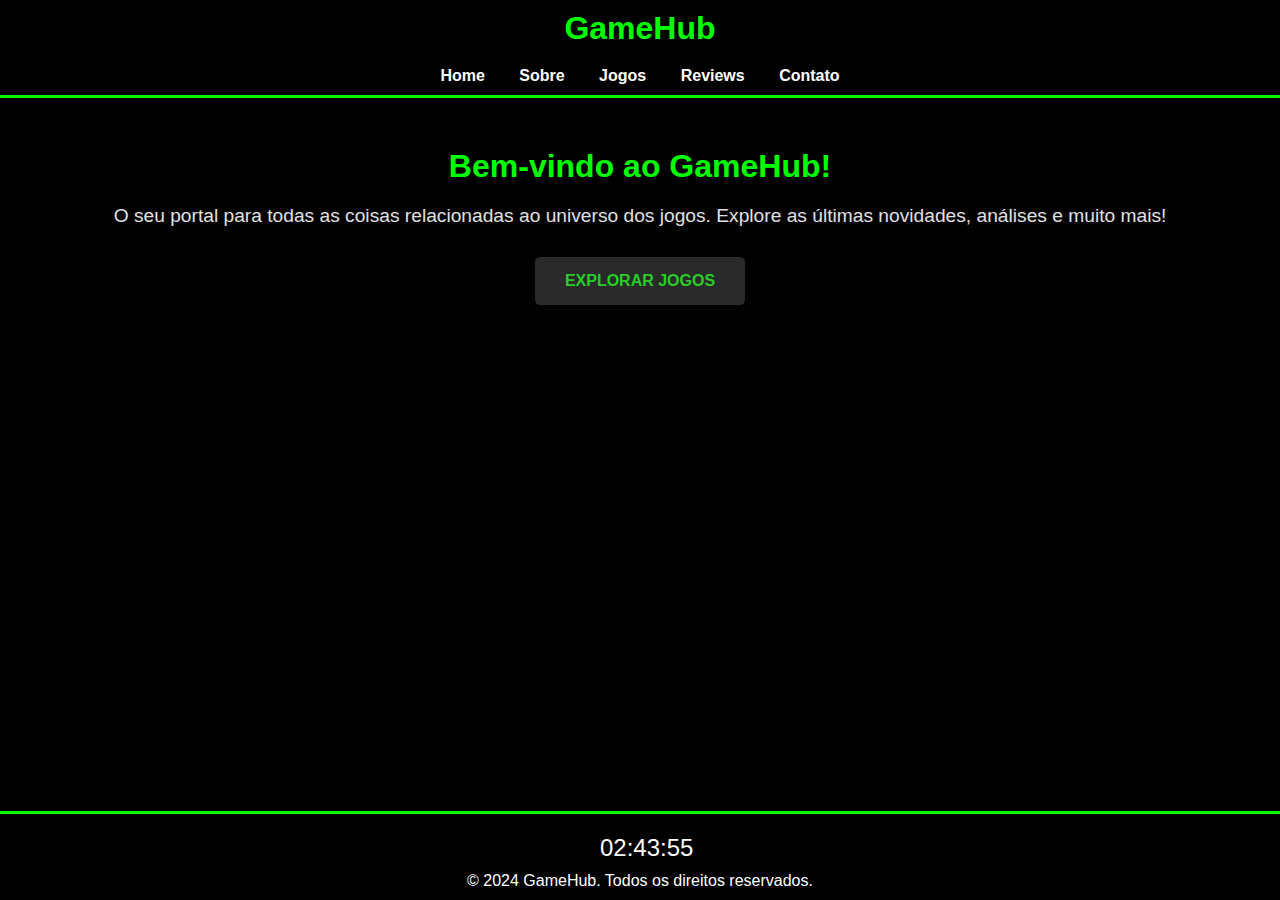
<file: Index.html>
<!DOCTYPE html>
<html lang="pt-BR">
<head>
    <meta charset="UTF-8">
    <meta name="viewport" content="width=device-width, initial-scale=1.0">
    <title>GameHub - Página Inicial</title>
    <link rel="stylesheet" href="styles.css">
</head>
<body>
    <header>
        <h1>GameHub</h1>
        <nav>
            <ul>
                <li><a href="Index.html">Home</a></li>
                <li><a href="about.html">Sobre</a></li>
                <li><a href="games.html">Jogos</a></li>
                <li><a href="reviews.html">Reviews</a></li>
                <li><a href="contact.html">Contato</a></li>
            </ul>
        </nav>
    </header>

    <main>
        <section class="intro">
            <h2>Bem-vindo ao GameHub!</h2>
            <p>O seu portal para todas as coisas relacionadas ao universo dos jogos. Explore as últimas novidades, análises e muito mais!</p>
            <button class="cta-button">Explorar Jogos</button>
        </section>
    </main>

    <footer>
        <div id="clock"></div>
        <p>&copy; 2024 GameHub. Todos os direitos reservados.</p>
    </footer>

    <script src="script.js"></script>
</body>
  </html>
</file>
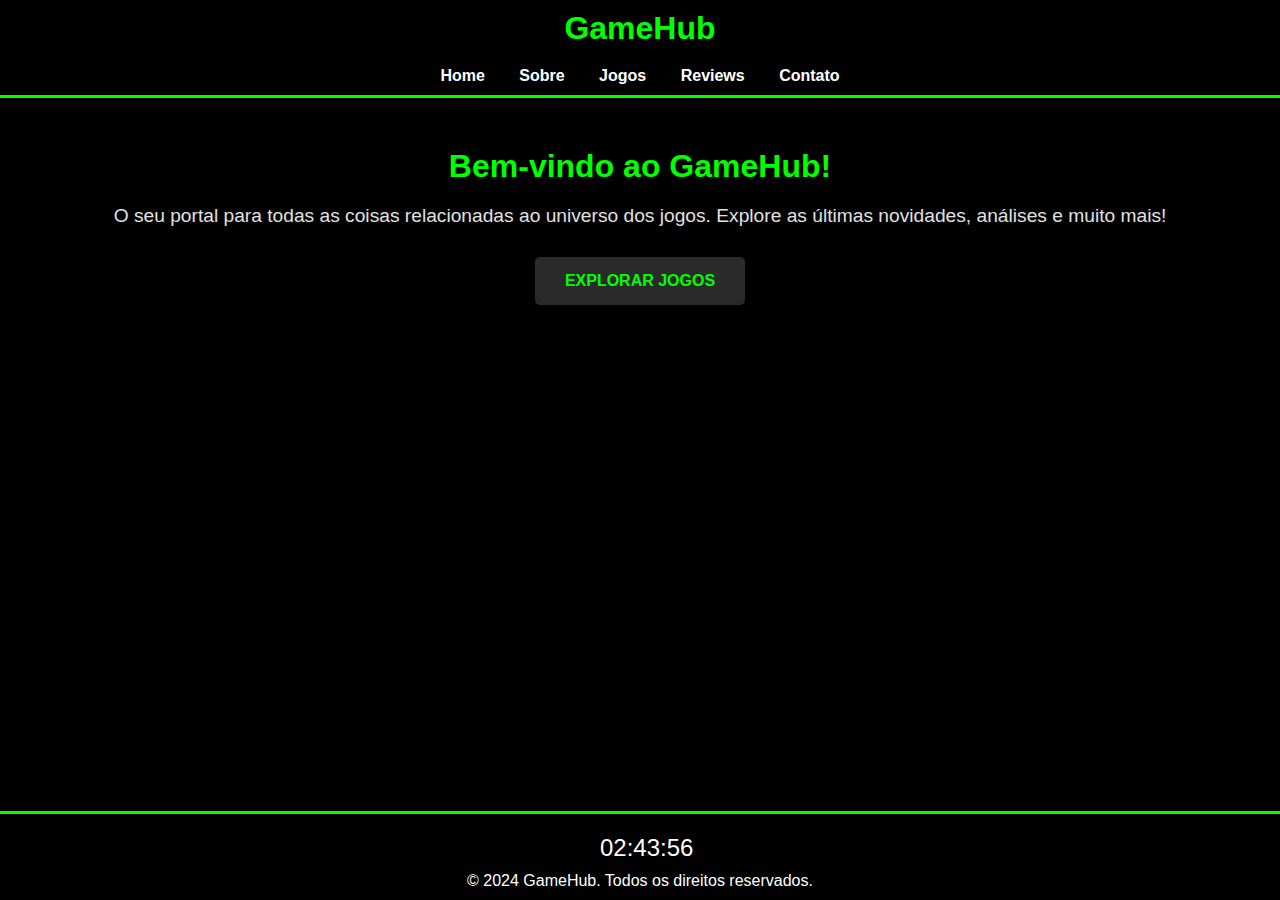
<file: index.html>
<!DOCTYPE html>
<html lang="pt-BR">
<head>
    <meta charset="UTF-8">
    <meta name="viewport" content="width=device-width, initial-scale=1.0">
    <title>GameHub - Página Inicial</title>
    <link rel="stylesheet" href="styles.css">
</head>
<body>
    <header>
        <h1>GameHub</h1>
        <nav>
            <ul>
                <li><a href="index.html">Home</a></li>
                <li><a href="about.html">Sobre</a></li>
                <li><a href="games.html">Jogos</a></li>
                <li><a href="reviews.html">Reviews</a></li>
                <li><a href="contact.html">Contato</a></li>
            </ul>
        </nav>
    </header>

    <main>
        <section class="intro">
            <h2>Bem-vindo ao GameHub!</h2>
            <p>O seu portal para todas as coisas relacionadas ao universo dos jogos. Explore as últimas novidades, análises e muito mais!</p>
            <button class="cta-button"><a href="games.html">Explorar Jogos</a></button>
        </section>
    </main>

    <footer>
        <div id="clock"></div>
        <p>&copy; 2024 GameHub. Todos os direitos reservados.</p>
    </footer>

    <script src="script.js"></script>
</body>
  </html>
</file>
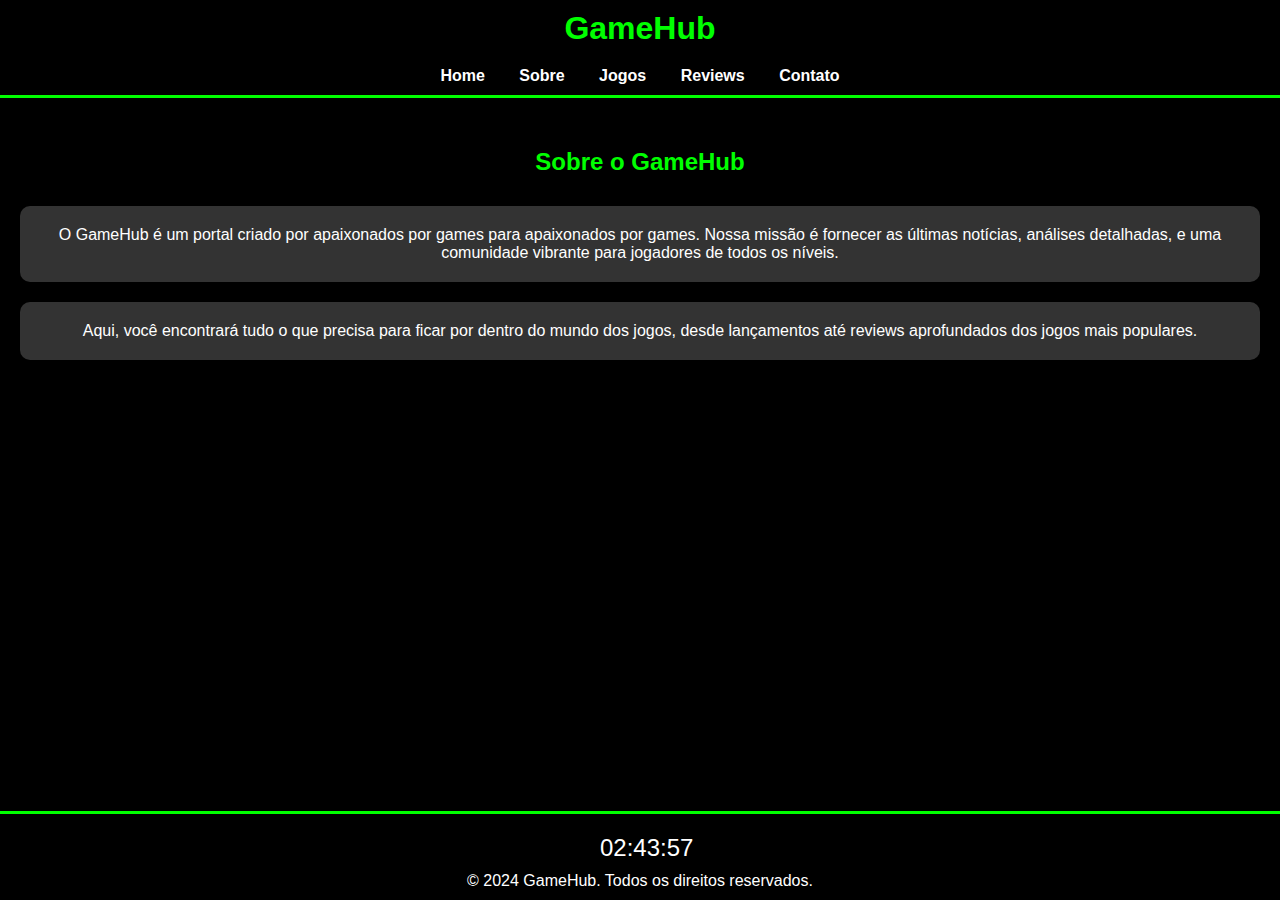
<file: About.html>
<!DOCTYPE html>
<html lang="pt-BR">
<head>
    <meta charset="UTF-8">
    <meta name="viewport" content="width=device-width, initial-scale=1.0">
    <title>GameHub - Sobre</title>
    <link rel="stylesheet" href="styles.css">
</head>
<body>
    <header>
        <h1>GameHub</h1>
        <nav>
            <ul>
                <li><a href="index.html">Home</a></li>
                <li><a href="about.html">Sobre</a></li>
                <li><a href="games.html">Jogos</a></li>
                <li><a href="reviews.html">Reviews</a></li>
                <li><a href="contact.html">Contato</a></li>
            </ul>
        </nav>
    </header>

    <main>
        <section class="about">
            <h2>Sobre o GameHub</h2>
            <p>O GameHub é um portal criado por apaixonados por games para apaixonados por games. Nossa missão é fornecer as últimas notícias, análises detalhadas, e uma comunidade vibrante para jogadores de todos os níveis.</p>
            <p>Aqui, você encontrará tudo o que precisa para ficar por dentro do mundo dos jogos, desde lançamentos até reviews aprofundados dos jogos mais populares.</p>
        </section>
    </main>

    <footer>
        <div id="clock"></div>
        <p>&copy; 2024 GameHub. Todos os direitos reservados.</p>
    </footer>

    <script src="script.js"></script>
</body>
</html>
</file>
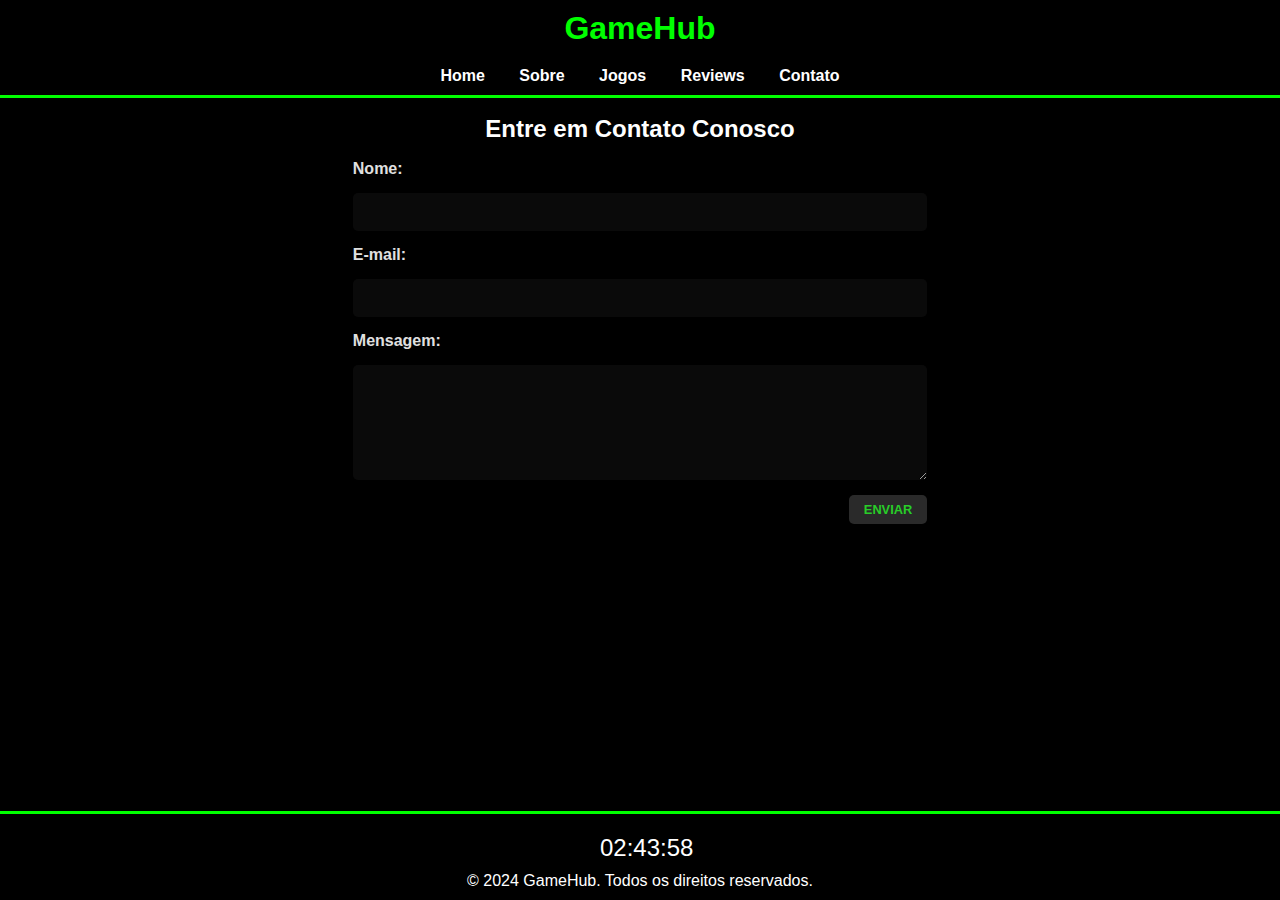
<file: Contact.html>
<!DOCTYPE html>
<html lang="pt-BR">
<head>
    <meta charset="UTF-8">
    <meta name="viewport" content="width=device-width, initial-scale=1.0">
    <title>GameHub - Contato</title>
    <link rel="stylesheet" href="styles.css">
</head>
<body>
    <header>
        <h1>GameHub</h1>
        <nav>
            <ul>
                <li><a href="index.html">Home</a></li>
                <li><a href="about.html">Sobre</a></li>
                <li><a href="games.html">Jogos</a></li>
                <li><a href="reviews.html">Reviews</a></li>
                <li><a href="contact.html">Contato</a></li>
            </ul>
        </nav>
    </header>

    <main>
        <section class="contact">
            <h2>Entre em Contato Conosco</h2>
            <form action="#" method="POST">
                <label for="name">Nome:</label>
                <input type="text" id="name" name="name" required>

                <label for="email">E-mail:</label>
                <input type="email" id="email" name="email" required>

                <label for="message">Mensagem:</label>
                <textarea id="message" name="message" rows="5" required></textarea>

                <button type="submit">Enviar</button>
            </form>
        </section>
    </main>

    <footer>
        <div id="clock"></div>
        <p>&copy; 2024 GameHub. Todos os direitos reservados.</p>
    </footer>

    <script src="script.js"></script>
</body>
      </html>
</file>
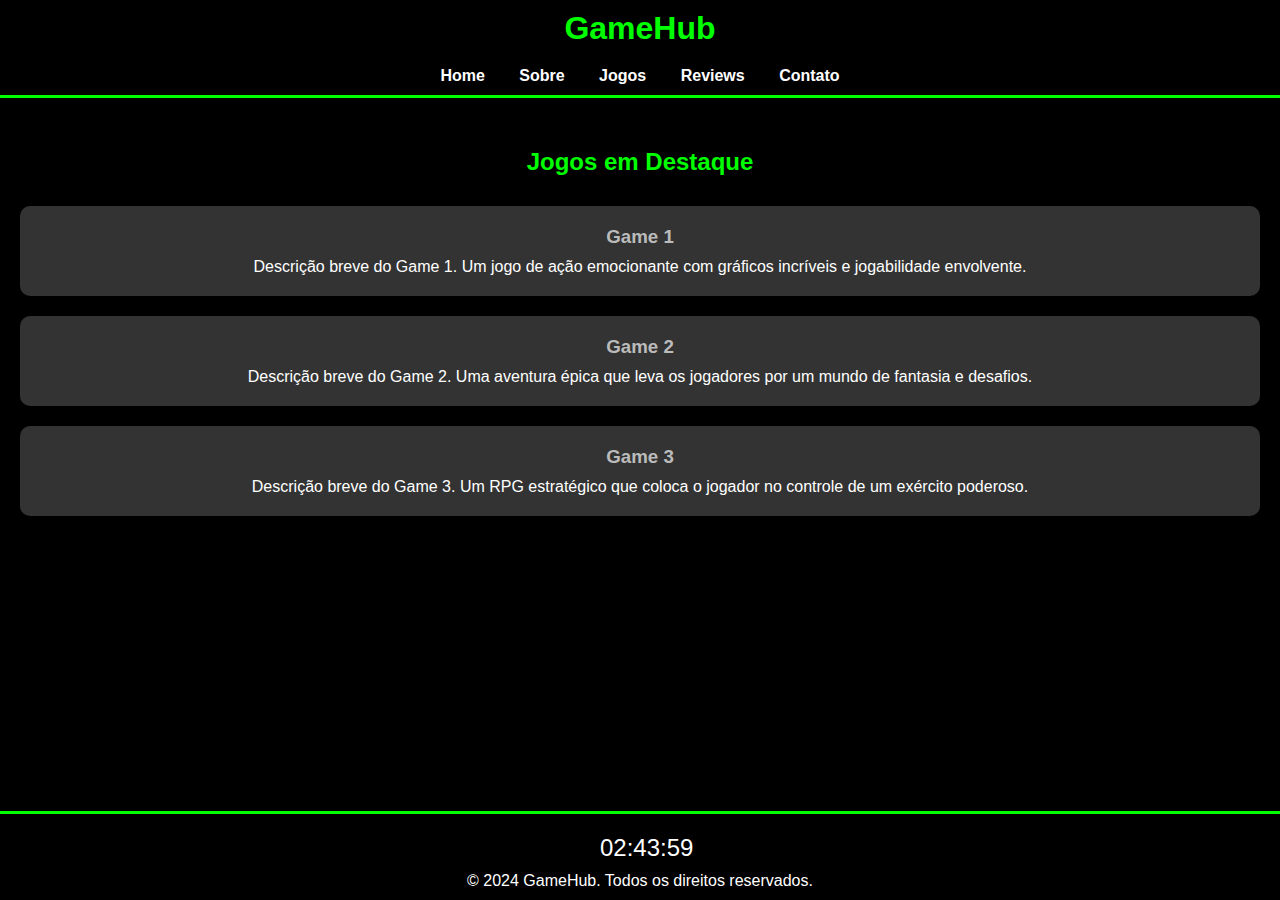
<file: games.html>
<!DOCTYPE html>
<html lang="pt-BR">

<head>
    <meta charset="UTF-8">
    <meta name="viewport" content="width=device-width, initial-scale=1.0">
    <title>GameHub - Jogos</title>
    <link rel="stylesheet" href="styles.css">
</head>

<body>
    <header>
        <h1>GameHub</h1>
        <nav>
            <ul>
                <li><a href="index.html">Home</a></li>
                <li><a href="about.html">Sobre</a></li>
                <li><a href="games.html">Jogos</a></li>
                <li><a href="reviews.html">Reviews</a></li>
                <li><a href="contact.html">Contato</a></li>
            </ul>
        </nav>
    </header>

    <main>
        <section class="game-item">
            <h2>Jogos em Destaque</h2>
            <div class="game">
                <h3>Game 1</h3>
                <p>Descrição breve do Game 1. Um jogo de ação emocionante com gráficos incríveis e jogabilidade
                    envolvente.</p>
            </div>
            <div class="game">
                <h3>Game 2</h3>
                <p>Descrição breve do Game 2. Uma aventura épica que leva os jogadores por um mundo de fantasia e
                    desafios.</p>
            </div>
            <div class="game">
                <h3>Game 3</h3>
                <p>Descrição breve do Game 3. Um RPG estratégico que coloca o jogador no controle de um exército
                    poderoso.</p>
            </div>
        </section>
    </main>

    <footer>
        <div id="clock"></div>
        <p>&copy; 2024 GameHub. Todos os direitos reservados.</p>
    </footer>

    <script src="script.js"></script>
</body>

</html>
</file>
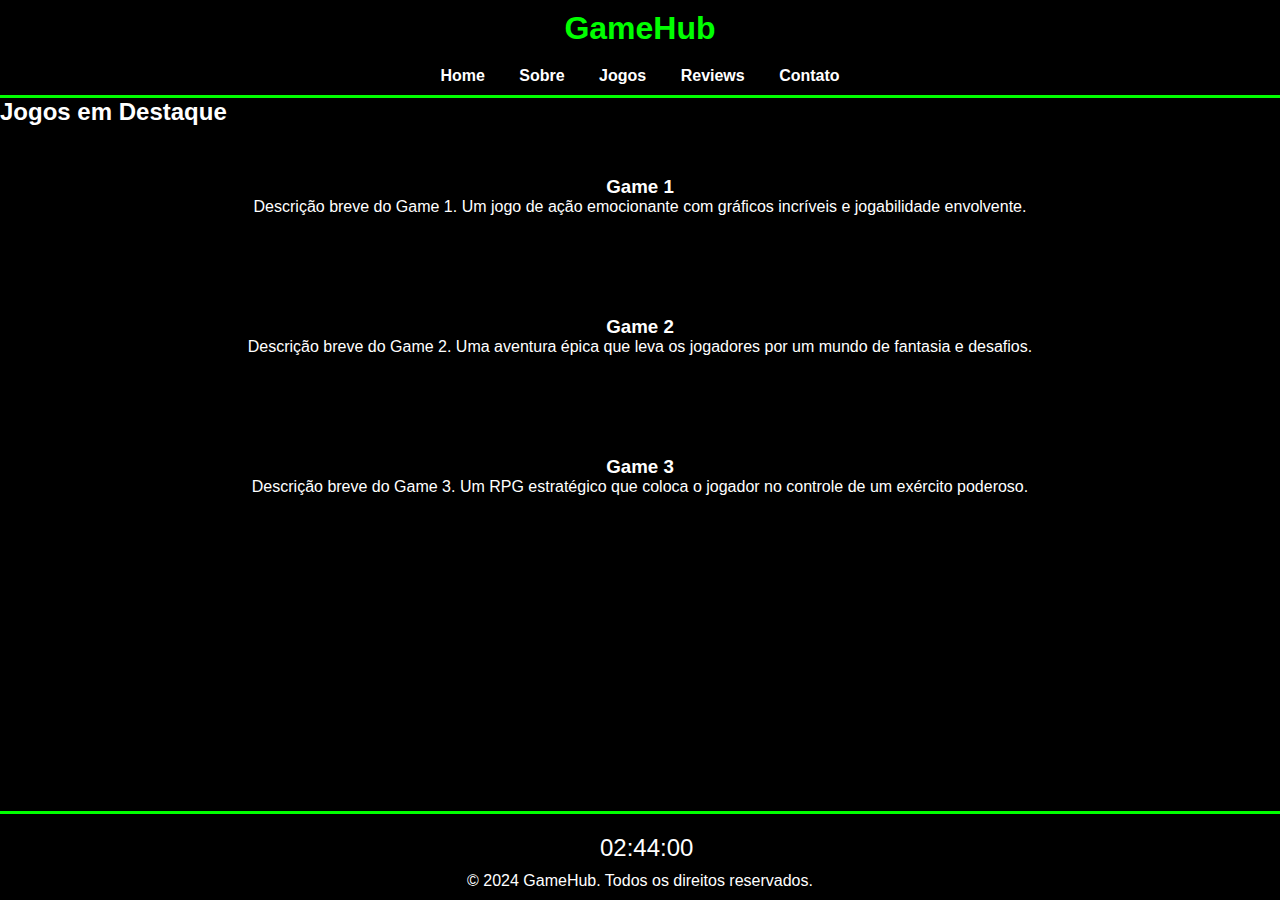
<file: Games.html>
<!DOCTYPE html>
<html lang="pt-BR">
<head>
    <meta charset="UTF-8">
    <meta name="viewport" content="width=device-width, initial-scale=1.0">
    <title>GameHub - Jogos</title>
    <link rel="stylesheet" href="styles.css">
</head>
<body>
    <header>
        <h1>GameHub</h1>
        <nav>
            <ul>
                <li><a href="index.html">Home</a></li>
                <li><a href="about.html">Sobre</a></li>
                <li><a href="games.html">Jogos</a></li>
                <li><a href="reviews.html">Reviews</a></li>
                <li><a href="contact.html">Contato</a></li>
            </ul>
        </nav>
    </header>

    <main>
        <section class="games">
            <h2>Jogos em Destaque</h2>
            <div class="game-list">
                <div class="game-item">
                    <h3>Game 1</h3>
                    <p>Descrição breve do Game 1. Um jogo de ação emocionante com gráficos incríveis e jogabilidade envolvente.</p>
                </div>
                <div class="game-item">
                    <h3>Game 2</h3>
                    <p>Descrição breve do Game 2. Uma aventura épica que leva os jogadores por um mundo de fantasia e desafios.</p>
                </div>
                <div class="game-item">
                    <h3>Game 3</h3>
                    <p>Descrição breve do Game 3. Um RPG estratégico que coloca o jogador no controle de um exército poderoso.</p>
                </div>
            </div>
        </section>
    </main>

    <footer>
        <div id="clock"></div>
        <p>&copy; 2024 GameHub. Todos os direitos reservados.</p>
    </footer>

    <script src="script.js"></script>
</body>
</html>
</file>
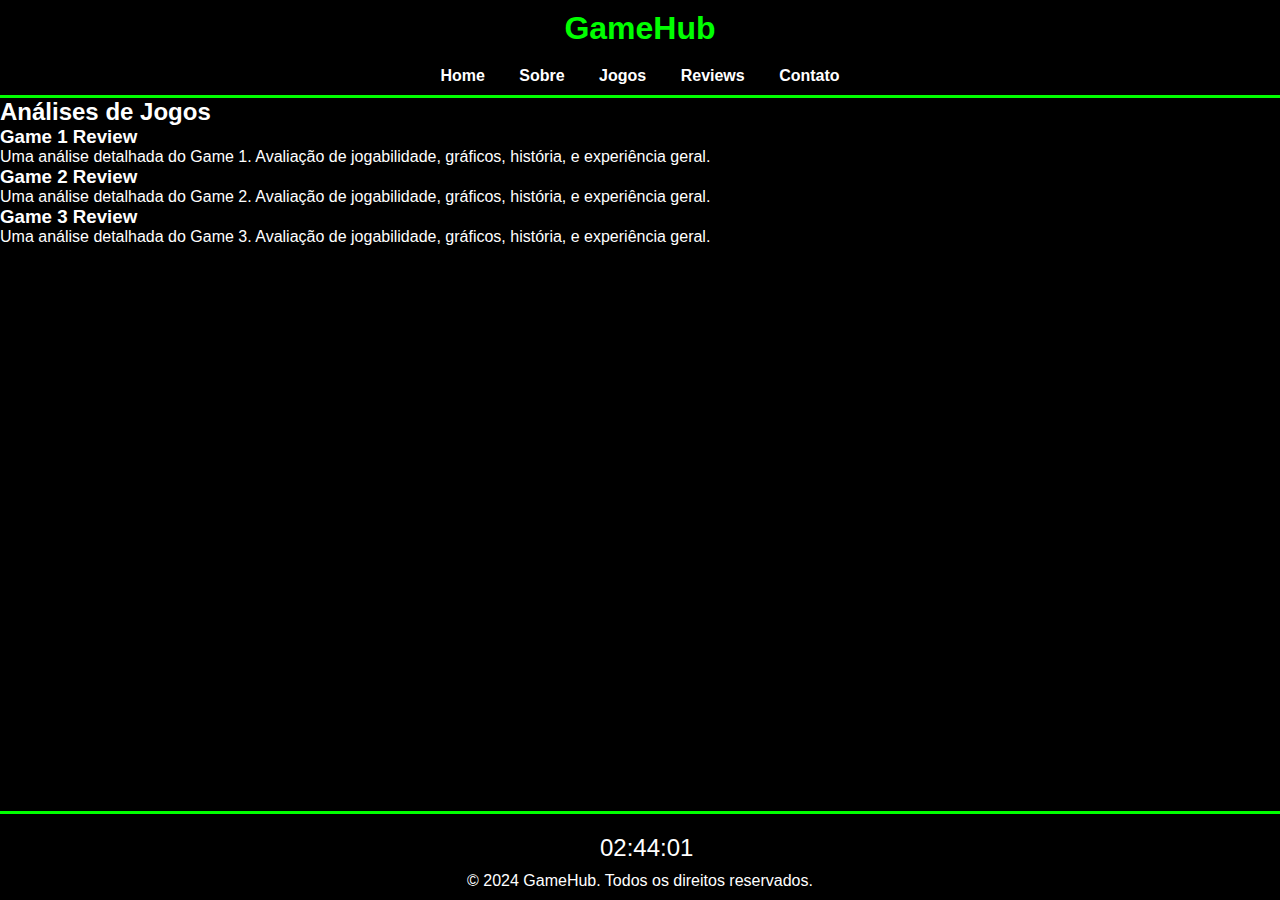
<file: Review.html>
<!DOCTYPE html>
<html lang="pt-BR">
<head>
    <meta charset="UTF-8">
    <meta name="viewport" content="width=device-width, initial-scale=1.0">
    <title>GameHub - Reviews</title>
    <link rel="stylesheet" href="styles.css">
</head>
<body>
    <header>
        <h1>GameHub</h1>
        <nav>
            <ul>
                <li><a href="index.html">Home</a></li>
                <li><a href="about.html">Sobre</a></li>
                <li><a href="games.html">Jogos</a></li>
                <li><a href="reviews.html">Reviews</a></li>
                <li><a href="contact.html">Contato</a></li>
            </ul>
        </nav>
    </header>

    <main>
        <section class="reviews">
            <h2>Análises de Jogos</h2>

            <div class="review-item">
                <h3>Game 1 Review</h3>
                <p>Uma análise detalhada do Game 1. Avaliação de jogabilidade, gráficos, história, e experiência geral.</p>
            </div>
            <div class="review-item">
                <h3>Game 2 Review</h3>
                <p>Uma análise detalhada do Game 2. Avaliação de jogabilidade, gráficos, história, e experiência geral.</p>
            </div>
            <div class="review-item">
                <h3>Game 3 Review</h3>
                <p>Uma análise detalhada do Game 3. Avaliação de jogabilidade, gráficos, história, e experiência geral.</p>
            </div>            
        </section>
    </main>

    <footer>
        <div id="clock"></div>
        <p>&copy; 2024 GameHub. Todos os direitos reservados.</p>
    </footer>

    <script src="script.js"></script>
</body>
</html>
</file>
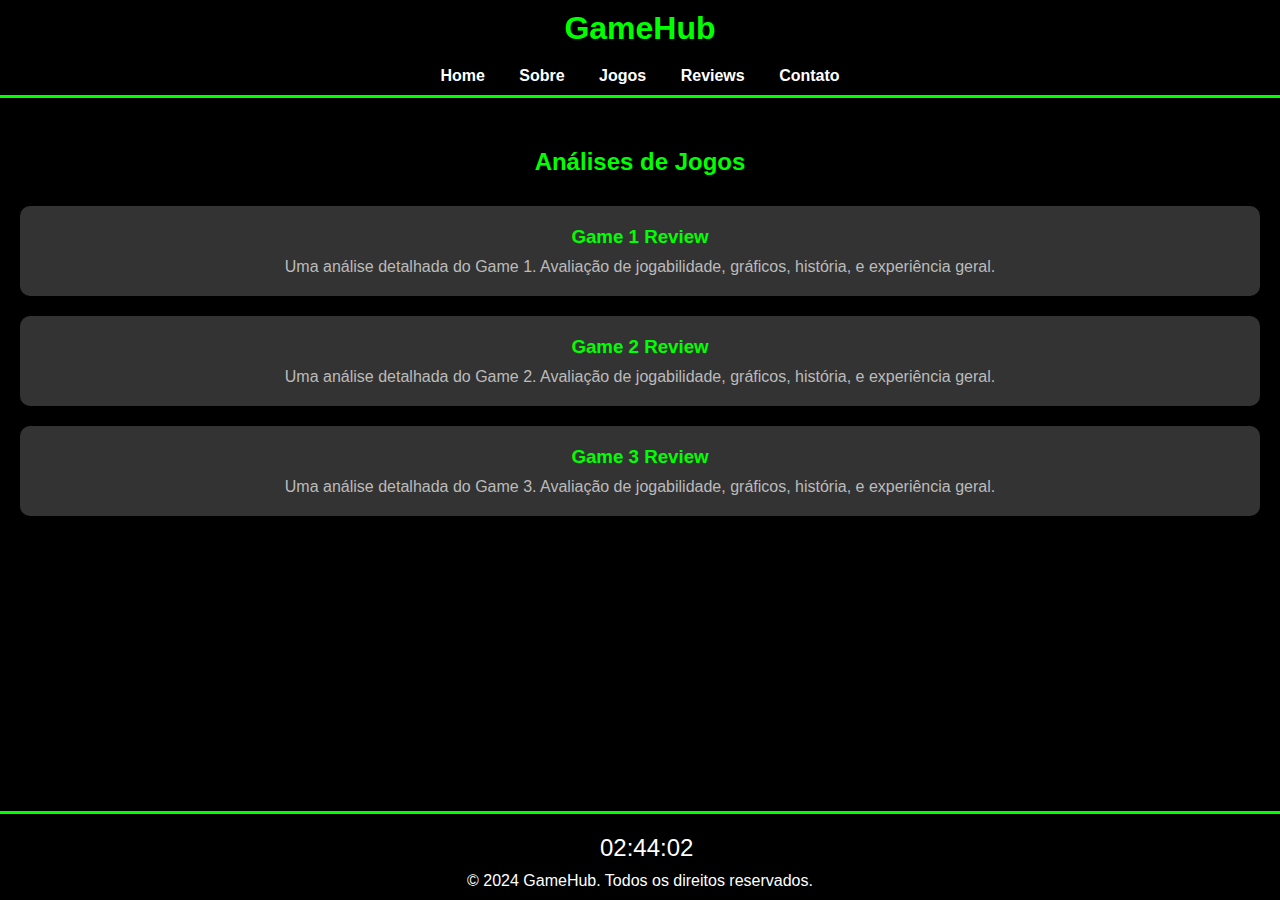
<file: reviews.html>
<!DOCTYPE html>
<html lang="pt-BR">
<head>
    <meta charset="UTF-8">
    <meta name="viewport" content="width=device-width, initial-scale=1.0">
    <title>Reviews - GameHub</title>
    <link rel="stylesheet" href="styles.css">
</head>
<body>
    <header>
        <h1>GameHub</h1>
        <nav>
            <ul>
                <li><a href="index.html">Home</a></li>
                <li><a href="about.html">Sobre</a></li>
                <li><a href="games.html">Jogos</a></li>
                <li><a href="reviews.html">Reviews</a></li>
                <li><a href="contact.html">Contato</a></li>
            </ul>
        </nav>
    </header>

    <main>
        <section class="game-reviews">
            <h2>Análises de Jogos</h2>
            <div class="review">
                <h3>Game 1 Review</h3>
                <p>Uma análise detalhada do Game 1. Avaliação de jogabilidade, gráficos, história, e experiência geral.</p>
            </div>
            <div class="review">
                <h3>Game 2 Review</h3>
                <p>Uma análise detalhada do Game 2. Avaliação de jogabilidade, gráficos, história, e experiência geral.</p>
            </div>
            <div class="review">
                <h3>Game 3 Review</h3>
                <p>Uma análise detalhada do Game 3. Avaliação de jogabilidade, gráficos, história, e experiência geral.</p>
            </div>
        </section>
    </main>

    <footer>
        <div id="clock"></div>
        <p>&copy; 2024 GameHub. Todos os direitos reservados.</p>
    </footer>

    <script src="script.js"></script>
</body>
</html>
</file>
<file: styles.css>
/* Reset básico */
* {
    margin: 0;
    padding: 0;
    box-sizing: border-box;
}

/* Estilos gerais */
body {
    font-family: Arial, sans-serif;
    background-color: #000;
    color: #fff;
}

a {
    text-decoration: none;
    color: #00ff00;
}

header {
    background-color: #000;
    padding: 10px 0;
    border-bottom: 3px solid #00ff00;
}

header h1 {
    color: #00ff00;
    text-align: center;
    margin-bottom: 20px;
}

nav ul {
    list-style-type: none;
    text-align: center;
}

nav ul li {
    display: inline;
    margin: 0 15px;
}

nav ul li a {
    text-decoration: none;
    color: #fff;
    font-weight: bold;
}

nav ul li a:hover {
    color: #00ff00;
    transition: .6s;
}

/* Seção de Introdução */
.intro {
    text-align: center;
    padding: 50px 20px;
}

.button-main:hover {
    background-color: #ffffff;
}

.intro h2 {
    font-size: 2rem;
    color: #00ff00;
    margin-bottom: 20px;
}

/* Conteúdo principal */
.container {
    max-width: 1100px;
    margin: 0 auto;
    padding: 20px;
}

.intro p {
    font-size: 1.2rem;
    color: #e0e0e0;
    margin-bottom: 30px;
}

.container p {
    margin: 20px 0;
    font-size: 18px;
}

/* Botões */
button.cta-button {
    background-color: #2a2a2a;
    color: #28cd28;
    border: none;
    padding: 15px 30px;
    font-size: 1rem;
    font-weight: bold;
    cursor: pointer;
    border-radius: 5px;
    transition: background-color 0.3s ease, transform 0.3s ease;
    text-transform: uppercase;
}

button.cta-button:hover {
    color: #2a2a2a;
    transform: scale(1.05);
}

/* Estilo para o rodapé */
footer {
    background-color: #000;
    color: #fff;
    text-align: center;
    padding: 10px;
    position: fixed;
    width: 100%;
    bottom: 0;
    border-top: 3px solid #00ff00;
}

/* Estilização das seções de Jogos 
...*/

/* Página "Sobre" */
.sobre-container {
    margin: 50px auto;
    max-width: 800px;
    padding: 20px;
    background-color: #121212;
    border-radius: 10px;
}

.sobre-container h1,
.sobre-container p {
    margin-bottom: 20px;
}

/* Página "Reviews" */
.game-reviews,
.game-item,
.about{
    padding: 50px 20px;
    text-align: center;
}

.game-reviews h2,
.game-item h2,
.about h2{
    color: #00ff00;
    margin-bottom: 30px;
}

.review,
.game,
.about p{
    background-color: #333;
    padding: 20px;
    border-radius: 10px;
    margin-bottom: 20px;
}

.review h3,
.game h3{
    color: #00ff00;
    margin-bottom: 10px;
}

.review p,
.game h3{
    color: #bbb;
}

/* Formulário de Contato */
.contact h2 {
    text-align: center;
    padding: .7em;
}
.contact form {
    display: flex;
    flex-direction: column;
    gap: 15px;
    max-width: 600px;
    margin: 0 auto;
    padding: 0 .8em;
}

.contact label {
    font-size: 1rem;
    font-weight: bold;
    color: #e0e0e0;
}

.contact input, .contact textarea {
    padding: 10px;
    border: none;
    border-radius: 5px;
    font-size: 1rem;
    background-color: #0a0a0a;
    color: #e0e0e0;
}

.contact button {
    align-self: flex-end;
    background-color: #2a2a2a;
    color: #28cd28;
    border: none;
    padding: 7px 15px;
    font-size: .8rem;
    font-weight: bold;
    cursor: pointer;
    border-radius: 5px;
    transition: background-color 0.3s ease, transform 0.3s ease;
    text-transform: uppercase;
}

.contact button:hover {
    color: #2a2a2a;
    transform: scale(1.05);
}

/*relógio*/
#clock {
    font-size: 24px;
    color: #fff;
    background-color: #fff0;
    padding: 10px;
    border-radius: 5px;
    text-align: center;
    width: 100px; 
    margin: 0 auto;
}
</file>
